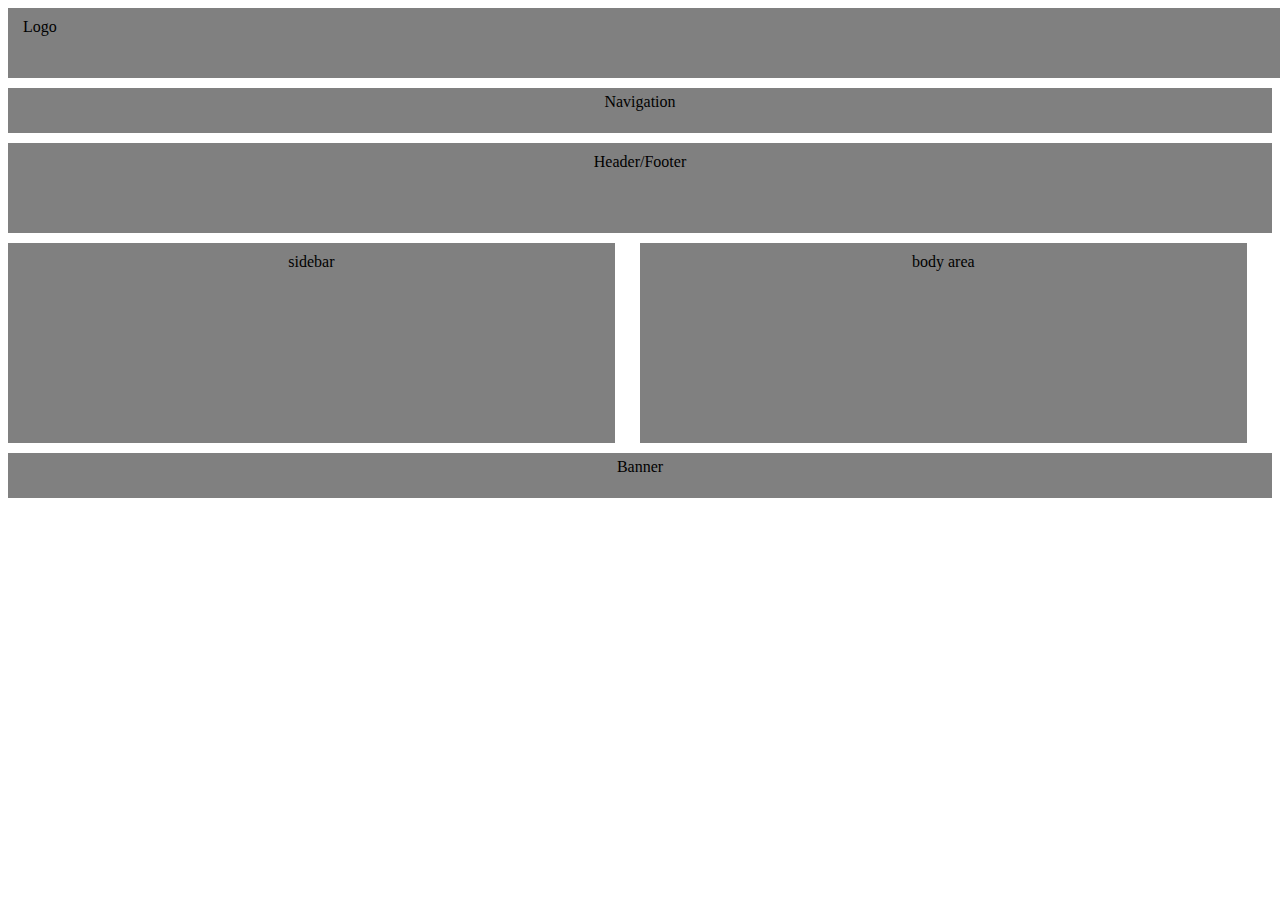
<file: graylayout1.html>
<!DOCTYPE html>
<html>
    <head>
        <title>layout</title>
        <style>
            #r1{background-color: gray;height: 60px;width:100%;padding-top:10px;padding-left: 15px;margin-bottom: 10px;}
            #r2,#r5{background-color: gray;height: 40px;width:100%;text-align: center;padding-top:5px;margin-bottom: 10px;}
            #r3{background-color: gray;height: 80px;width: 100%;text-align: center;padding-top: 10px;margin-bottom: 10px;}
            #r4{height: 200px;width: 100%;margin-bottom: 10px;}
            #r4c1{width: 48%;margin-right: 1%;}
            #r4c2{width: 48%;margin-left: 1%;}
            #r4 div{background-color: gray;float:left;padding-top: 10px;height:190px;text-align: center;}
            </style>
    </head>
    <body>
        <div id="r1">Logo</div>
        <div id="r2">Navigation</div>
        <div id="r3">Header/Footer</div>
        <div id="r4">
            <div id="r4c1">sidebar</div>
            <div id="r4c2">body area</div>
        </div>
        <div id="r5">Banner</div>

    </body>
</html>
</file>
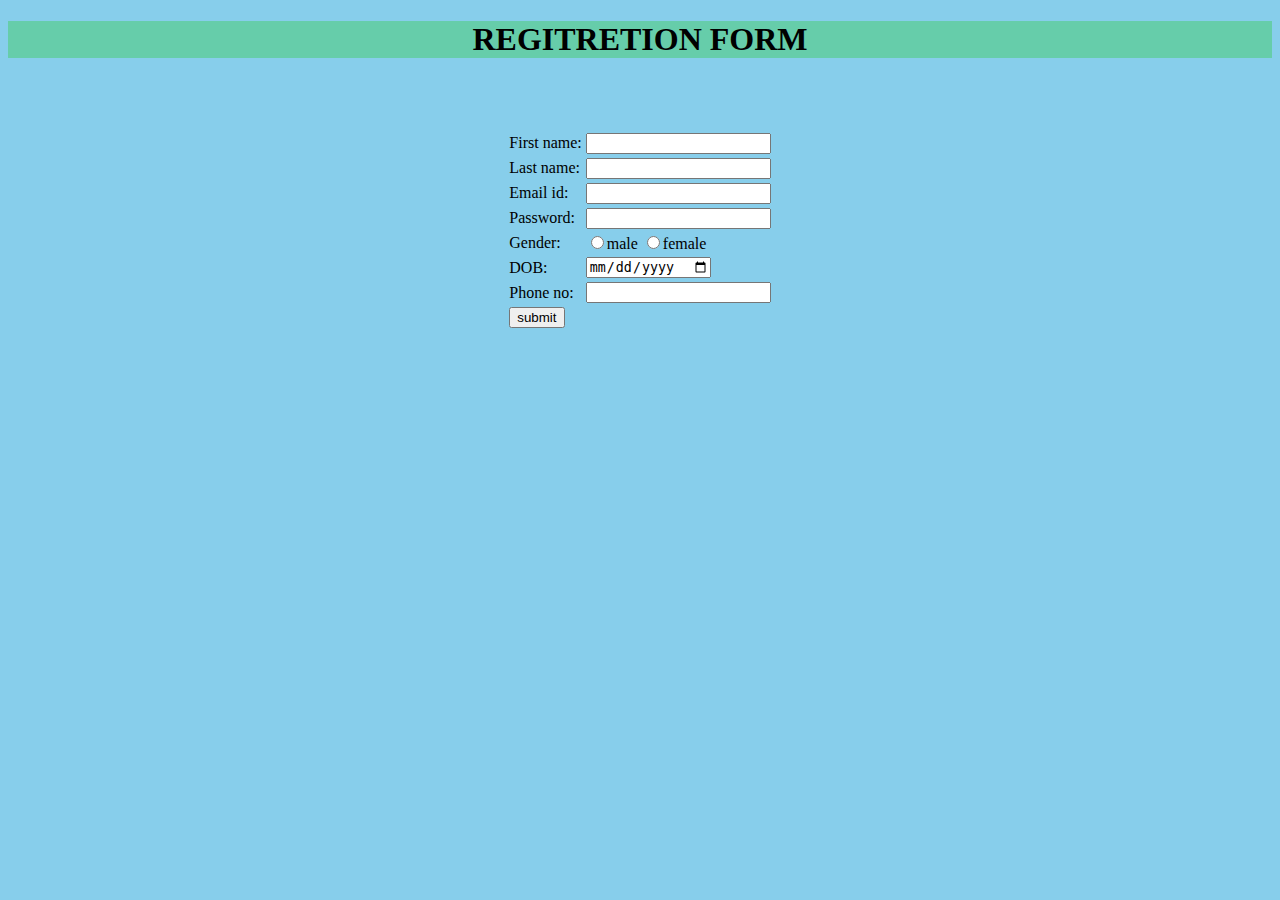
<file: hiren.html>
<!DOCTYPE html>
<html>
    <head>
        <title>form</title>
    </head>
        <body style="background-color: skyblue;">
        <style>
h1{
    color: black;
    background-color: mediumaquamarine;

}
table{
    padding-top: 50px;
    
}

        </style>
       
           <center> 
            <h1>REGITRETION FORM</h1>
            <form>
<table>
<tr>
    <td>First name:</td>
    <td> <input type="text" name="Firstname"></td>
</tr>
<tr>
    <td>Last name:</td>
    <td><input type="text" name="Lastname"></td>
</tr>
<tr>
    
    <td>Email id:</td>
    <td><input type="email" name="email"></td>
</tr>
<tr>
    <td>Password:</td>
    <td><input type="password" ></td>
</tr>
<tr>
    <td>Gender:</td>
    <td><input type="radio" name="Gender">male
        <input type="radio" name="Gender">female
    </td>
</tr>
<tr>
    <td>DOB:</td>
    <td><input type="date"</td>
</tr>
<tr>
    <td>Phone no:</td>
    <td><input type="text"></td>
</tr>
<tr>
  <td>  <button>submit</button></td>
</tr>
</table>
            </form>
        </center>
        </body>
</html>
</file>
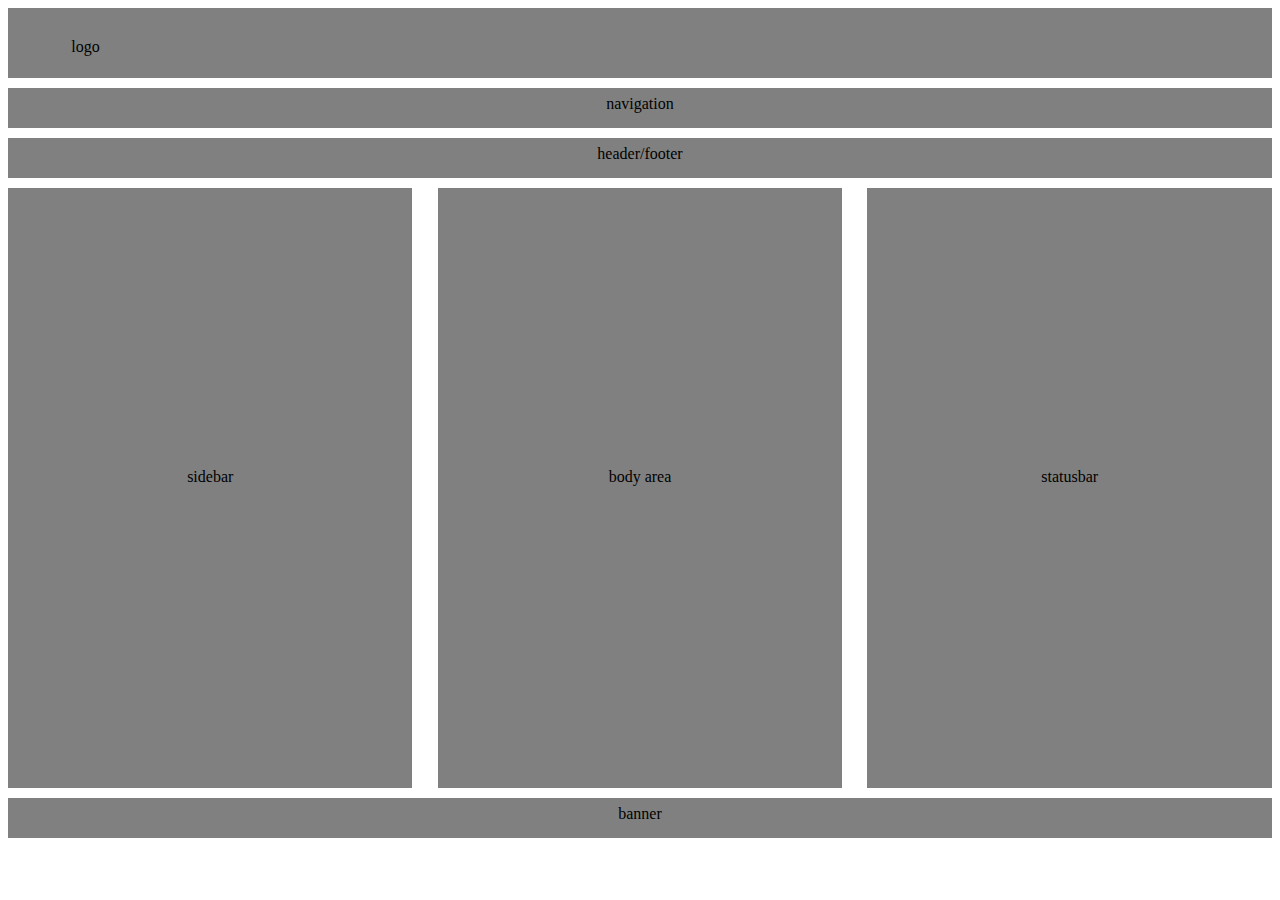
<file: layout2.html>
<!DOCTYPE html>
<html>
    <head>
        <style>
            #r1{background-color: gray;height: 40px;width:95% ;padding-left: 5%;padding-top: 30px;margin-bottom: 10px;}
            #r2,#r3,#r5{background-color: gray;height: 33px;width: 100%;text-align: center;margin-bottom: 10px;padding-top: 7px;}
            #r4{height:600px;width: 100%;margin-bottom: 10px;}
            #r4c1{width:32%;margin-right: 1%;}
            #r4c2{width:32%;margin-left:1%;margin-right:1%;}
            #r4c3{width: 32%;margin-left: 1%;}
            
            #r4 div{ background-color: gray;float: left;padding-top:280px;height: 320px;text-align: center;}
            </style>
    </head>
    <body>
                <div id="r1">logo</div>
                <div id="r2">navigation</div>
                <div id="r3">header/footer</div>
                <div id="r4">
                    <div id="r4c1">sidebar</div>
                    <div id="r4c2">body area</div>
                    <div id="r4c3">statusbar</div>
                    
                </div>
                <div id="r5">banner</div>
    </body>
    </html>
</file>
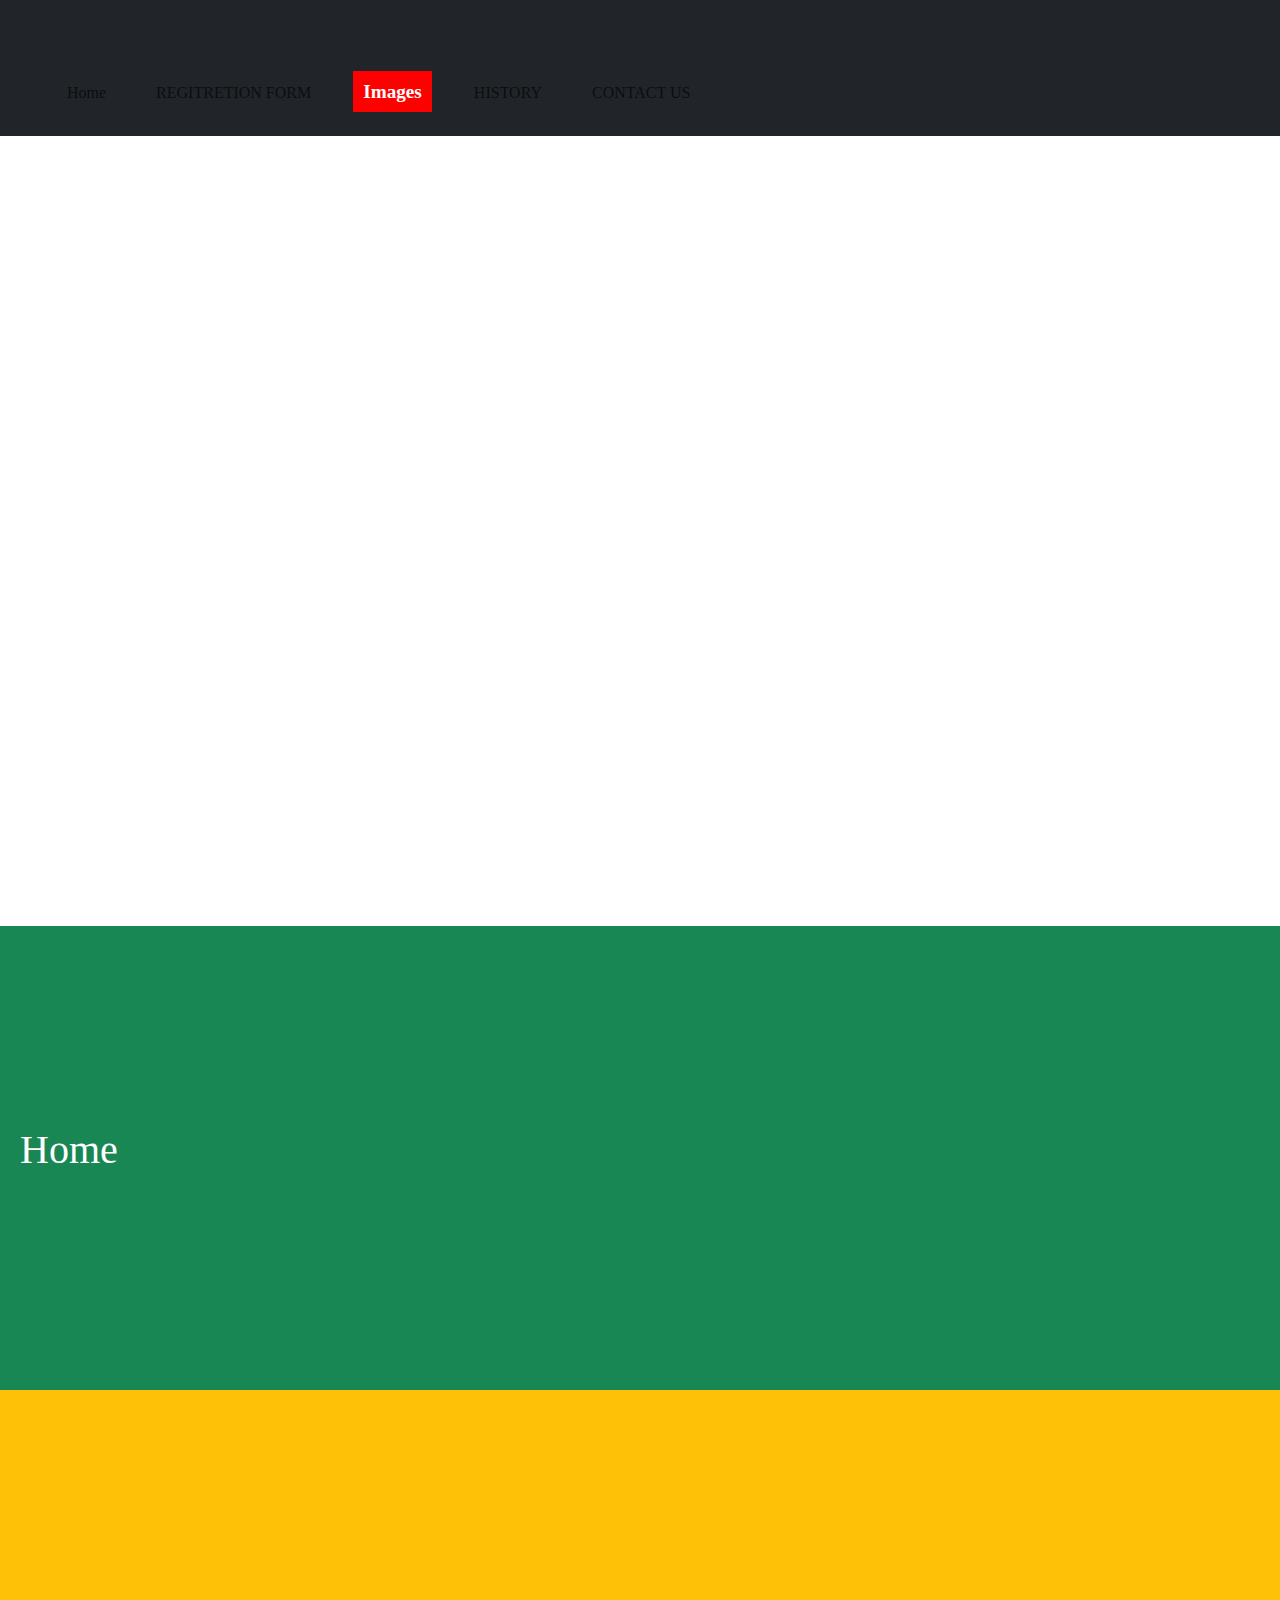
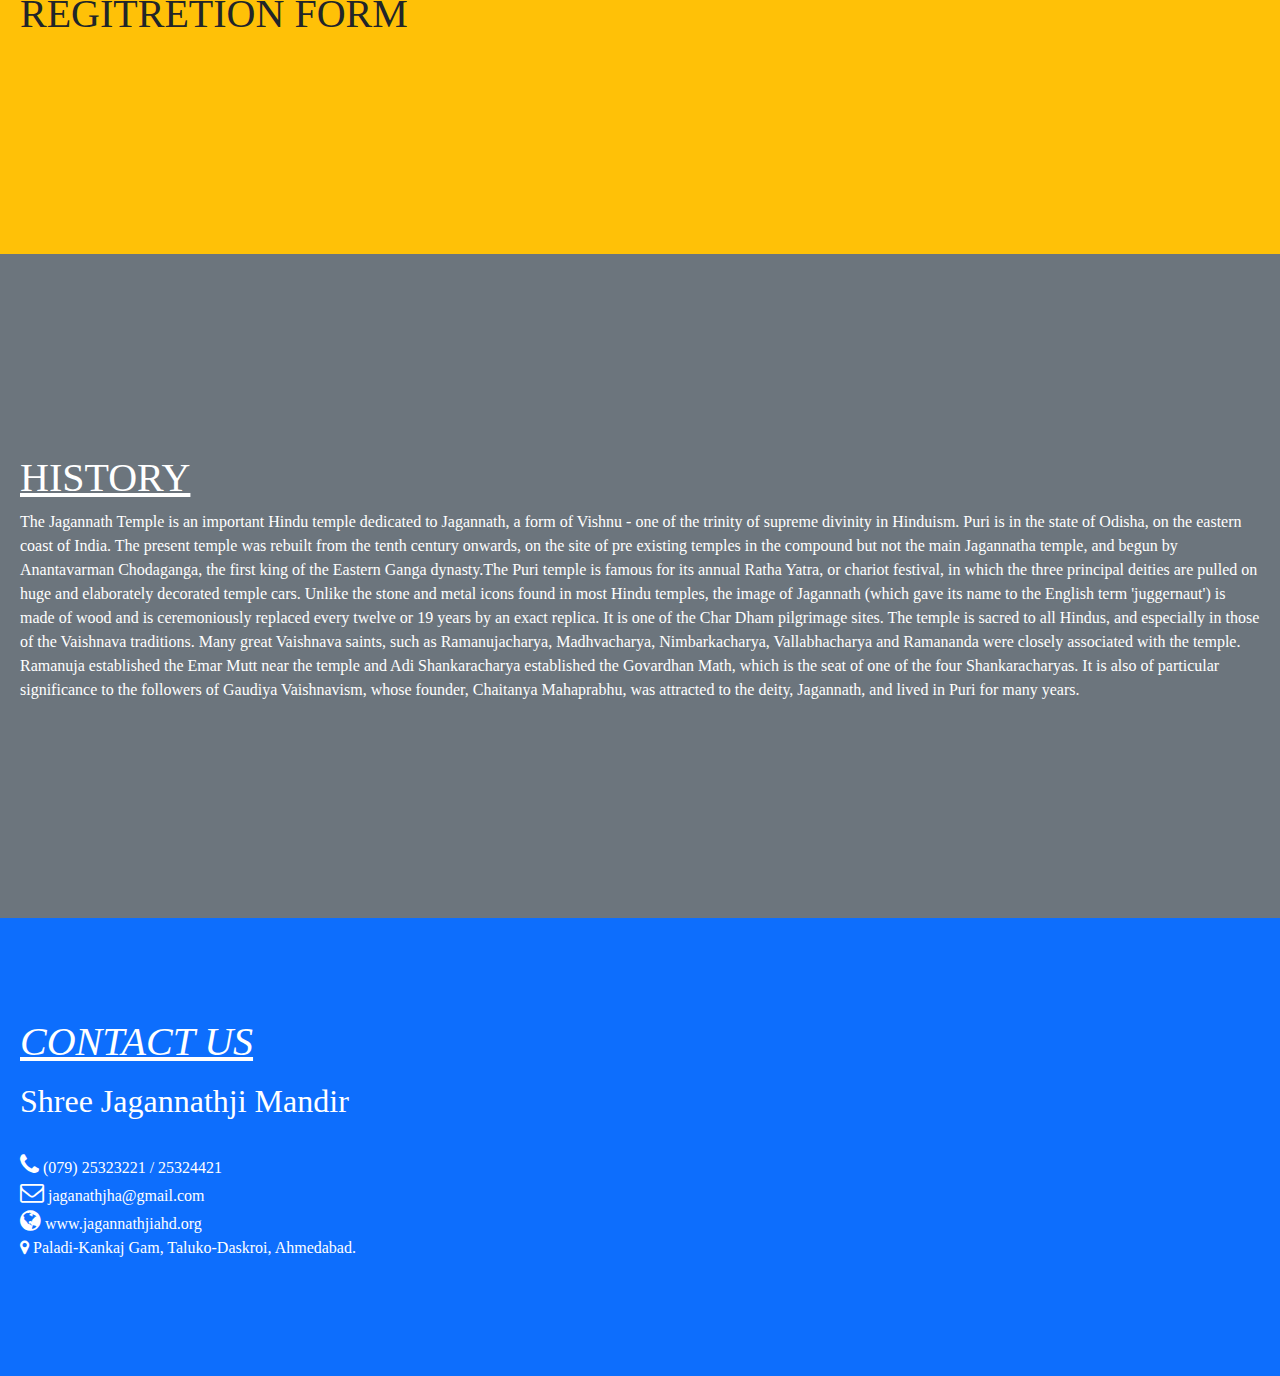
<file: website.html01.html>
<!DOCTYPE html>
<html>
    <head>
        <title> My First Website</title>
        <link href="https://cdn.jsdelivr.net/npm/bootstrap@5.2.3/dist/css/bootstrap.min.css" rel="stylesheet">
  <script src="https://cdn.jsdelivr.net/npm/bootstrap@5.2.3/dist/js/bootstrap.bundle.min.js"></script>
  <link rel="stylesheet" href="https://cdnjs.cloudflare.com/ajax/libs/font-awesome/4.7.0/css/font-awesome.min.css">
    </head>
    <style type="text/css">
        *{ margin:0;
            padding: 0;
            font-family: century gothic;
        }

        header{
            background-image:url( "https://i.ytimg.com/vi/CHg6cxwErcs/hqdefault.jpg");
            height: 100vh;
            background-size: cover;
            background-position: center;
            margin-bottom: 2%;
        }
        ul{
            float: left;
            list-style-type: none;
            margin-top: 25px;
        }
        ul li{
            display: inline-block;
        }
        ul li a{
            text-decoration:none ;
            font-size: larger;
            font-weight: bold;
            background-color: rgb(255, 0, 0);
            color:rgb(255, 255, 255);
            padding-top:5px 20px ;
            border: 2px solid rgb(255, 0, 0);
            transition: 0.25s ease;
            padding: 8px;
            margin: 15px;
            
        }
        ul li a:hover{
                    background-color: rgb(255, 255, 255);
                    border: 2px solid rgb(255, 255, 255);
                    border-radius: 18px;
                    color: rgb(0, 0, 0);
                    transition: linear 0.3s;
        }
        .logo img{
            float: right;
            width: 200px;
            height: auto;
        }
        .main{
            max-width: 1200px;
            margin: auto;
        }
        .title{
            position: absolute;
            top: 70%;
            left: 50%;
            transform: translate(-50%, -50%);
        }
        .title h1{
            color:rgb(2, 2, 2);
            font-size:20px;
            padding: 15px;
        }
        .bottom{
            position: absolute;
            top: 80%;
            bottom: 40%;
            transform: translate(-50%,-50%);
        }
           
           
        .btn{
            border: 1px solid rgb(255, 255, 255);
            padding: 10px 30px;
            color: #ffffff;
            text-decoration: none;
            transform: 0.5s ease;
            font-size: larger;
            font-weight: bold;
            
        }


        
        .btn:hover{
            background-color: rgb(0, 255, 242);
            color: black;
            transition: linear 0.5s;
        }
        
        </style>
    <body>
        <header>
            <div class="main">
               
            </div>
            <nav class="navbar navbar-expand-sm bg-dark navbar-light">
                <div class="container-fluid">
                  <ul class="navbar-nav">
                    <li class="nav-item">
                      
                    </li>
            <ul>
                <li><a  class="nav-link" href="#section1">Home</a></li>
                <li><a  class="nav-link" href="file:///C:/Users/Student/form.html" href="#section2">REGITRETION FORM</a></li>
                
                <li><a href="https://www.jagannathjiahd.org/photo-gallery/">Images</a></li>
                <li> <a  class="nav-link" href="#section3">HISTORY</a></li>
                <li><a  class="nav-link" href="#section4">CONTACT US</a></li>
                </ul>
            </header>
                <div class="title">
                    
                        </div>
                    </div>
                </div>
            </nav>
            <div id="section1" class="container-fluid bg-success text-white" style="padding:200px 20px;">
                <h1>Home</h1>
                <p></p>
              </div>
              
              <div id="section2" class="container-fluid bg-warning" style="padding:200px 20px;">
                <h1>REGITRETION FORM</h1>
                <p></p>
              </div>
              
              <div id="section3" class="container-fluid bg-secondary text-white" style="padding:200px 20px;">
                <h1><u>HISTORY</u></h1>
                <p>The Jagannath Temple is an important Hindu temple dedicated to Jagannath, a form of Vishnu - one of the trinity of supreme divinity in Hinduism. Puri is in the state of Odisha, on the eastern coast of India. The present temple was rebuilt from the tenth century onwards, on the site of pre existing temples in the compound but not the main Jagannatha temple, and begun by Anantavarman Chodaganga, the first king of the Eastern Ganga dynasty.The Puri temple is famous for its annual Ratha Yatra, or chariot festival, in which the three principal deities are pulled on huge and elaborately decorated temple cars. Unlike the stone and metal icons found in most Hindu temples, the image of Jagannath (which gave its name to the English term 'juggernaut') is made of wood and is ceremoniously replaced every twelve or 19 years by an exact replica. It is one of the Char Dham pilgrimage sites.
                    The temple is sacred to all Hindus, and especially in those of the Vaishnava traditions. Many great Vaishnava saints, such as Ramanujacharya, Madhvacharya, Nimbarkacharya, Vallabhacharya and Ramananda were closely associated with the temple. Ramanuja established the Emar Mutt near the temple and Adi Shankaracharya established the Govardhan Math, which is the seat of one of the four Shankaracharyas. It is also of particular significance to the followers of Gaudiya Vaishnavism, whose founder, Chaitanya Mahaprabhu, was attracted to the deity, Jagannath, and lived in Puri for many years.</p>
              </div>
                    <div id="section4" class="container-fluid bg-primary text-white" style="padding:100px 20px;">
                        <h1><i><u>CONTACT US</u></i></h1>
                <p>
                    <h2>Shree Jagannathji Mandir</h2><br>
                    <i style="font-size:24px" class="fa">&#xf095;</i>
(079) 25323221 / 25324421<br>
<i style="font-size:24px" class="fa">&#xf003;</i>
jaganathjha@gmail.com<br>
<i style="font-size:24px" class="fa">&#xf0ac;</i>
www.jagannathjiahd.org<br>
<i class="fa fa-map-marker" aria-hidden="true"></i>
Paladi-Kankaj Gam,
Taluko-Daskroi, Ahmedabad.</p>
              </div>
              
        </body>
    </html>
</file>
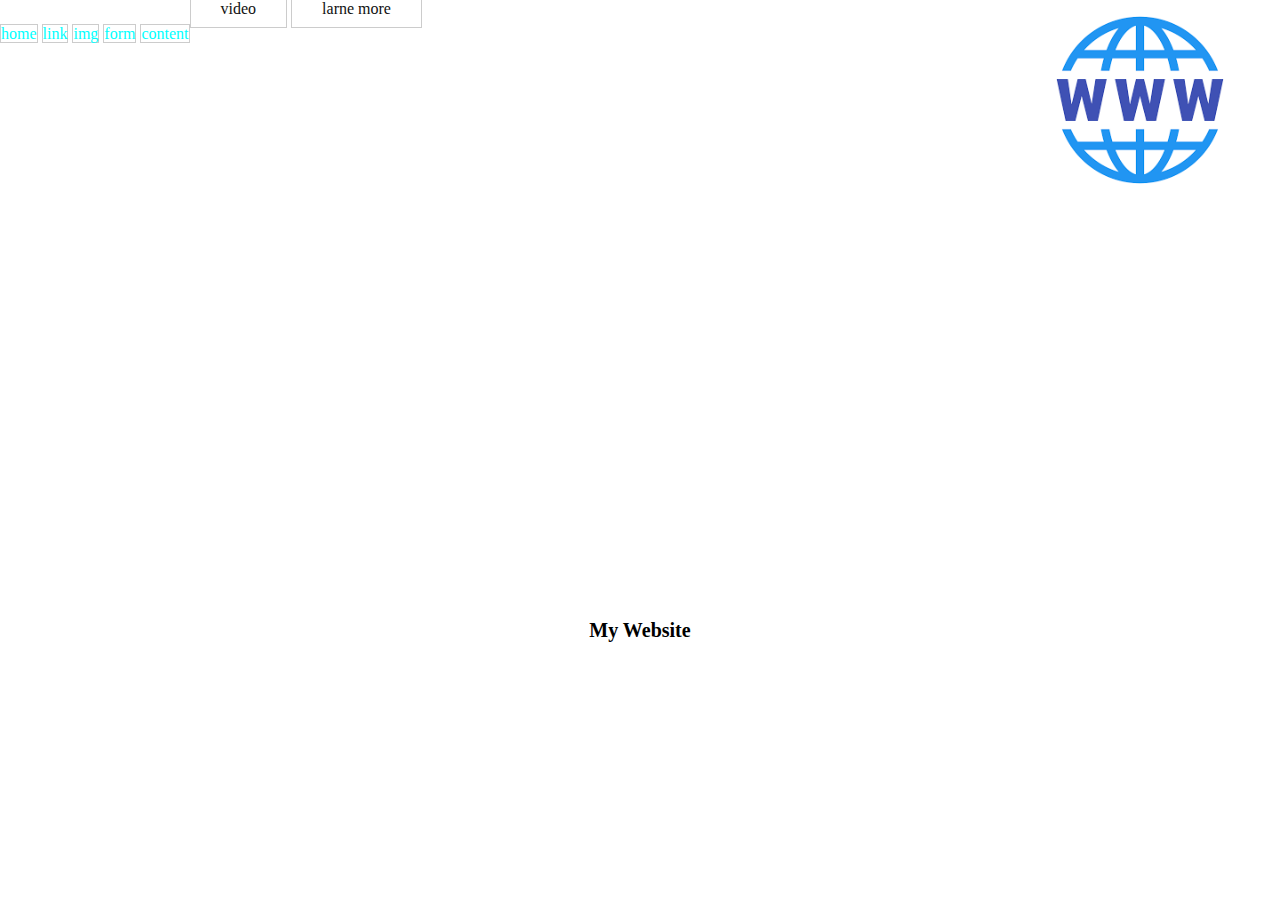
<file: website.html0111.html>
<!DOCTYPE html>
<html>
    <head>
        <title> My First Website</title>
    </head>
    <style type="text/css">
        *{ margin:0;
            padding: 0;
            font-family: century gothic;
        }

        header{
            background-image: url(https://www.shutterstock.com/image-vector/web-hosting-concept-cloud-computing-600w-1369669355.jpg);
            height: 100vh;
            background-size: cover;
            background-position: center;
        }
        ul{
            float: left;
            list-style-type: none;
            margin-top: 25px;
        }
        ul li{
            display: inline-block;
        }
        ul li a{
            text-decoration:none ;
            color: aqua;
            padding-top:5px 20px ;
            border: 1px solid #ccc;
            transition: 0.25s ease;
        }
        ul li a:hover{
                    background-color: blanchedalmond;
                    color: darkcyan;
        }
        .logo img{
            float: right;
            width: 200px;
            height: auto;
        }
        .main{
            max-width: 1200px;
            margin: auto;
        }
        .title{
            position: absolute;
            top: 70%;
            left: 50%;
            transform: translate(-50%, -50%);
        }
        .title h1{
            color:black;
            font-size:20px;
        }
        .bottom{
            position: absolute;
            top: 80%;
            bottom: 40%;
            transform: translate(-50%,-50%);
        }
        .btn{
            border: 1px solid #ccc;
            padding: 10px 30px;
            color: #101010;
            text-decoration: none;
            transform: 0.5s ease;
        }
        .btn:hover{
            background-color: aquamarine;
            color: beige;
        }
        
        </style>
    <body>
        <header>
            <div class="main">
                <div class="logo">
                    <img src="[data-uri]">
                </div>
            </div>
            <ul>
                <li><a href="https://cdn-icons-png.flaticon.com/512/15/15766.png">home</a></li>
                <li><a href="https://www.w3schools.com/">link</a></li>
                <li><a href="https://theartsdevelopmentcompany.org.uk/wp-content/uploads/2019/02/Website-Building-Landscape-1280x640.jpg">img</a></li>
                <li><a href="C:\Users\Student\Desktop\website.html01.html">form</a></li>
                <li><a href="https://www.google.com/imgres?imgurl=https%3A%2F%2Fhannondigital.com%2Fwp-content%2Fuploads%2F2014%2F01%2FContent-Marketing.jpeg&imgrefurl=https%3A%2F%2Fhannondigital.com%2F2014%2F01%2F21%2Fhow-content-marketing-can-help-a-recruitment-agency%2Fcontent-marketing-3%2F&tbnid=B1LtuI7IalUPdM&vet=12ahUKEwijjN3Hr_P8AhUxA7cAHbotCMIQMygtegUIARC5Ag..i&docid=-bvw-BCDllyOnM&w=1667&h=1250&q=content&ved=2ahUKEwijjN3Hr_P8AhUxA7cAHbotCMIQMygtegUIARC5Ag">content</a></li>
                </ul>
                <div class="title">
                    <h1>My Website</h1>
                </div>
                <div class="button">
                    <a href="https://www.google.com/search?q=website+video&tbm=isch&ved=2ahUKEwjG2LOCsvP8AhX-_HMBHeTpAM0Q2-cCegQIABAA&oq=website+vidi&gs_lcp=CgNpbWcQARgAMgkIABCABBAKEBgyBwgAEIAEEBgyCQgAEIAEEAoQGDoFCAAQgARQugxY9A1g-x5oAHAAeACAAZgBiAH0ApIBAzAuM5gBAKABAaoBC2d3cy13aXotaW1nwAEB&sclient=img&ei=xt3ZY8bdOf75z7sP5NOD6Aw&bih=657&biw=1366&rlz=1C1CHBF_enIN1017IN1017" class="btn">video</a>
                    <a href="#" class="btn">larne more</a>
                </div>
            </header>
        </body>
    </html>
</file>
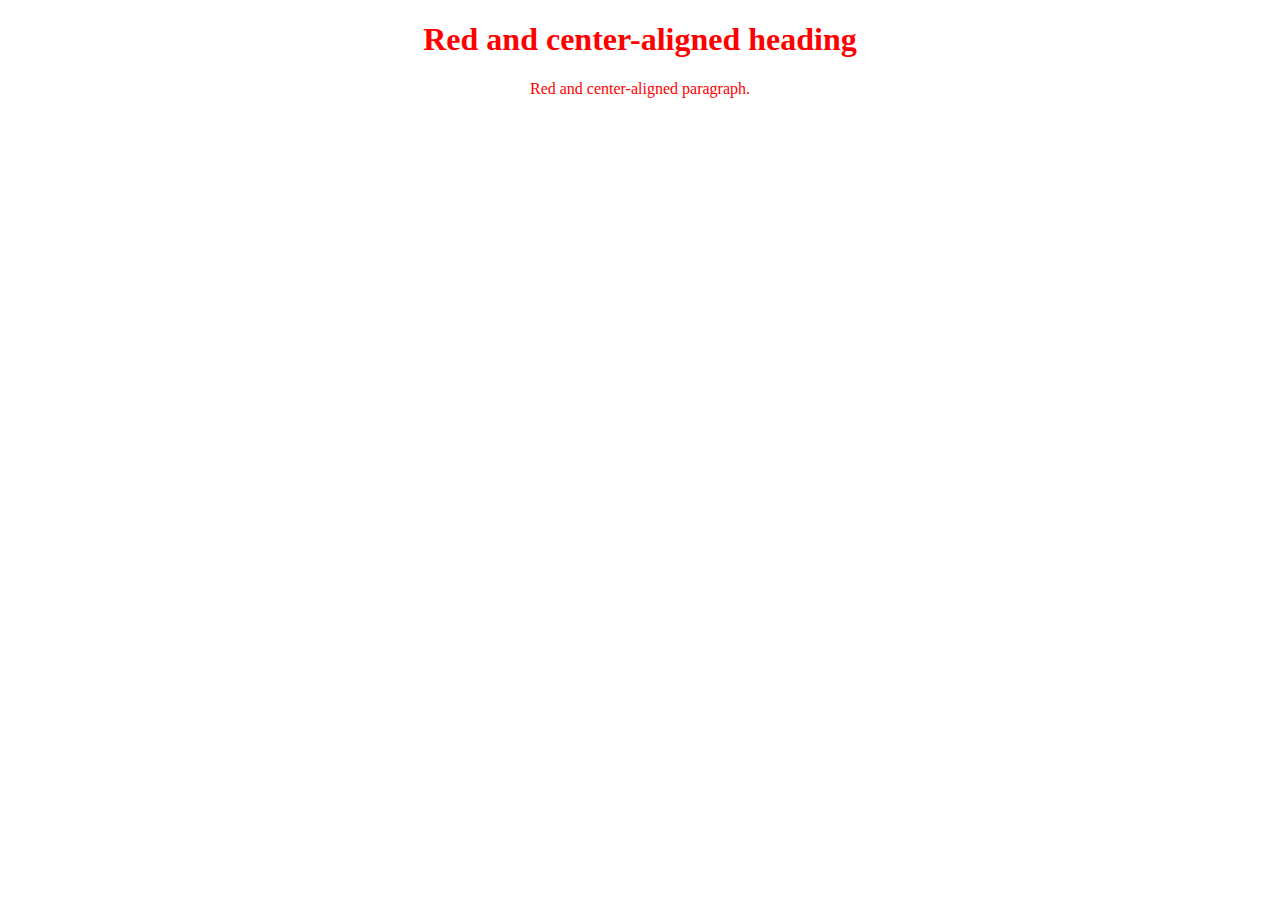
<file: HARI/class_selector.html>
<!DOCTYPE html>
<html>
<head>
<style>
.center {
  text-align: center;
  color: red;
}
</style>
</head>
<body>

<h1 class="center">Red and center-aligned heading</h1>
<p class="center">Red and center-aligned paragraph.</p> 

</body>
</html>
</file>
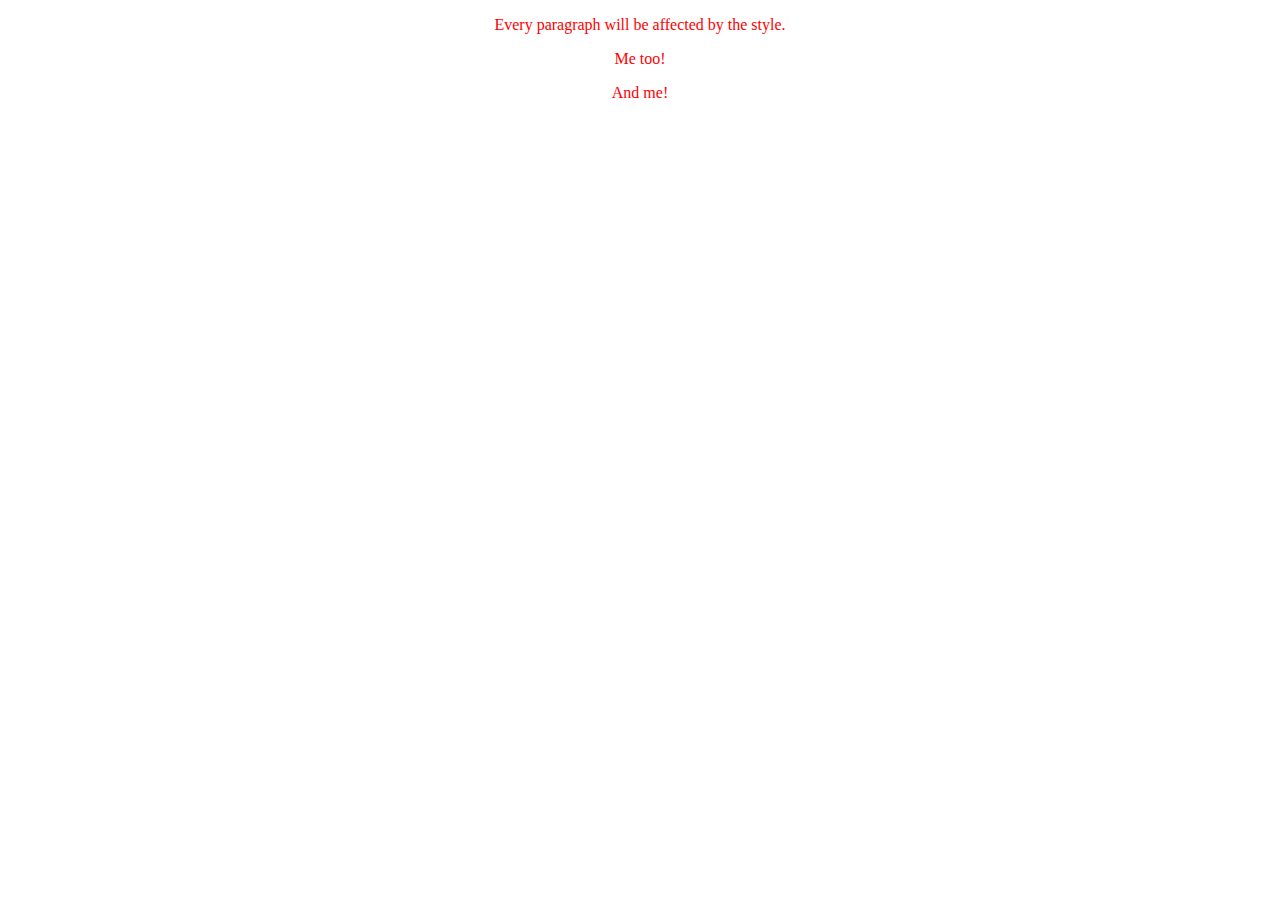
<file: HARI/element_selectors.html>
<!DOCTYPE html>
<html>
<head>
<style>
p {
  text-align: center;
  color: red;
} 
</style>
</head>
<body>

<p>Every paragraph will be affected by the style.</p>
<p id="para1">Me too!</p>
<p>And me!</p>

</body>
</html>
</file>
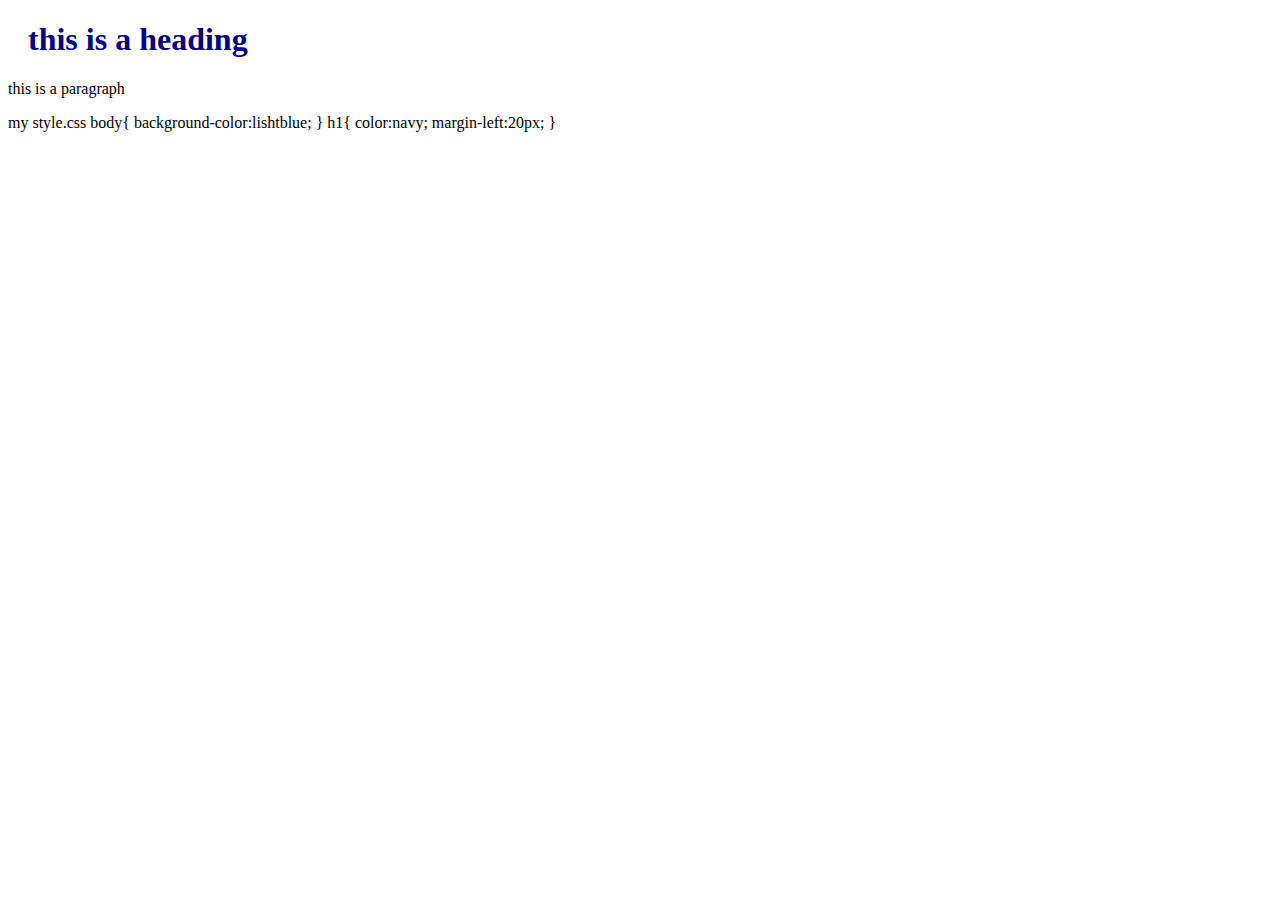
<file: HARI/external_css.html>
<!DOCTYPE html>
<html>
    <head>
        <link rel="stylesheet" href="my_style.css">

    </head>
    <body>
        <h1>this is a heading</h1>
        <p>this is a paragraph</p>
    </body>
</html>

my style.css

body{
    background-color:lishtblue;
}

h1{
    color:navy;
    margin-left:20px;
}
</file>
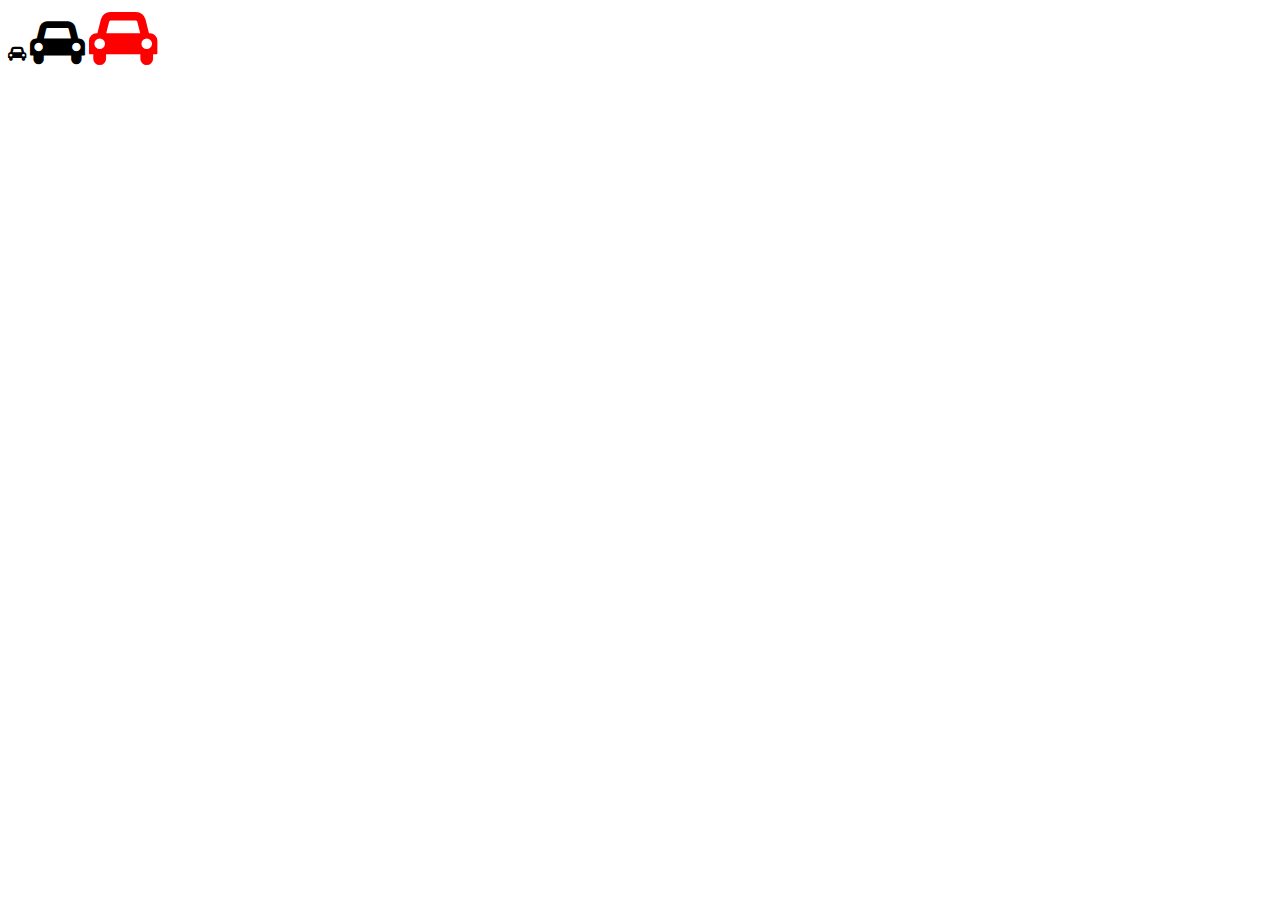
<file: HARI/font_awesome.html>
<!DOCTYPE html>
<html>
<head>
    <title>Font Awesome Icons</title>
    <meta name="viewport" content="width=device-width, initial-scale=1">
    <link rel="stylesheet" href="https://cdnjs.cloudflare.com/ajax/libs/font-awesome/4.7.0/css/font-awesome.min.css" integrity="sha512-SfTiTlX6kk+qitfevl/7LibUOeJWlt9rbyDn92a1DqWOw9vWG2MFoays0sgObmWazO5BQPiFucnnEAjpAB+/Sw==" crossorigin="anonymous" referrerpolicy="no-referrer" />

    <style>
     
    </style>
</head>
<body>

  <i class="fa fa-car"></i>
  <i class="fa fa-car" style="font-size: 48px;"></i>
  <i class="fa fa-car" style="font-size: 60px; color: red;"></i>

   

</body>
</html>
</file>
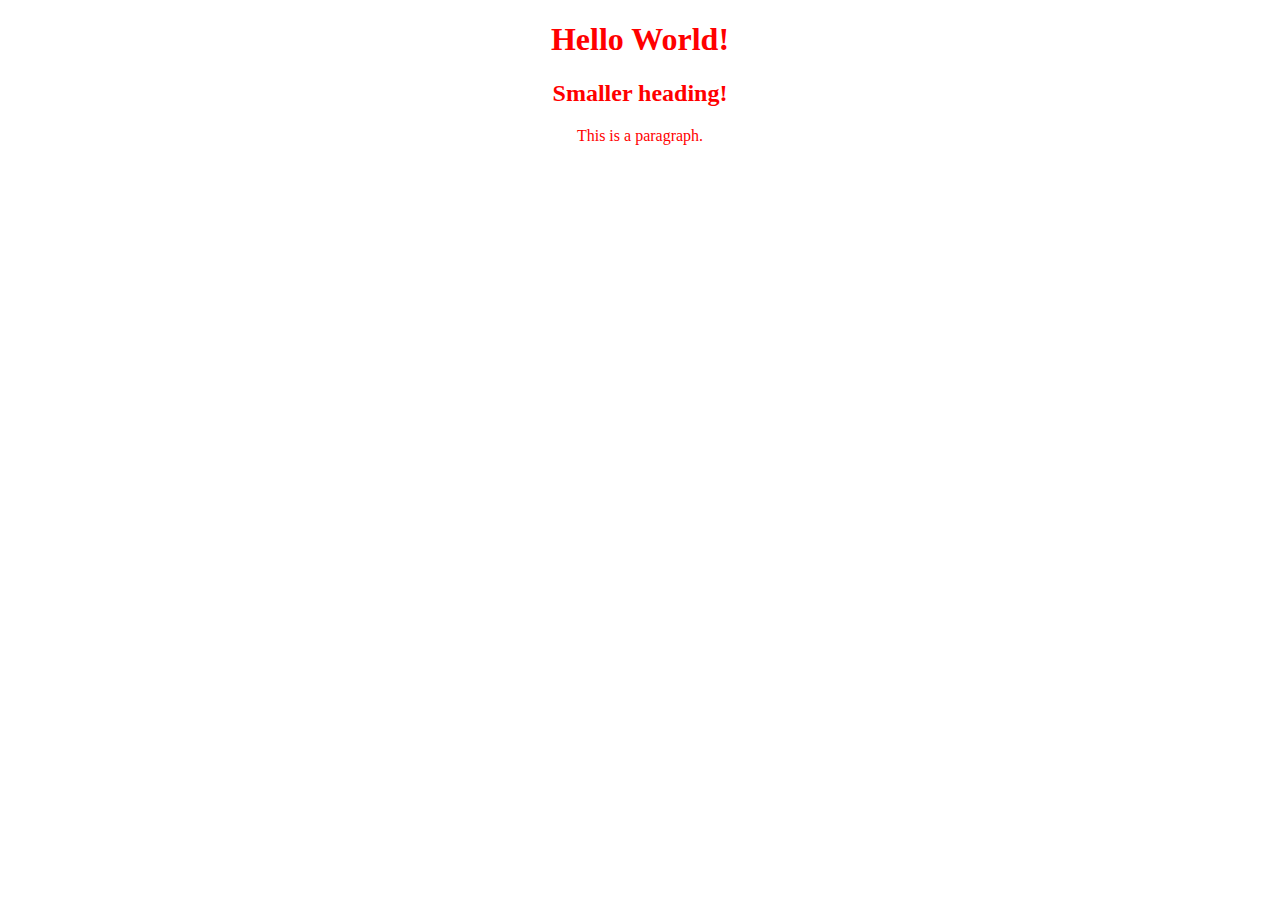
<file: HARI/groping_selector.html>
<!DOCTYPE html>
<html>
<head>
<style>
h1, h2, p {
  text-align: center;
  color: red;
}
</style>
</head>
<body>

<h1>Hello World!</h1>
<h2>Smaller heading!</h2>
<p>This is a paragraph.</p>

</body>
</html>
</file>
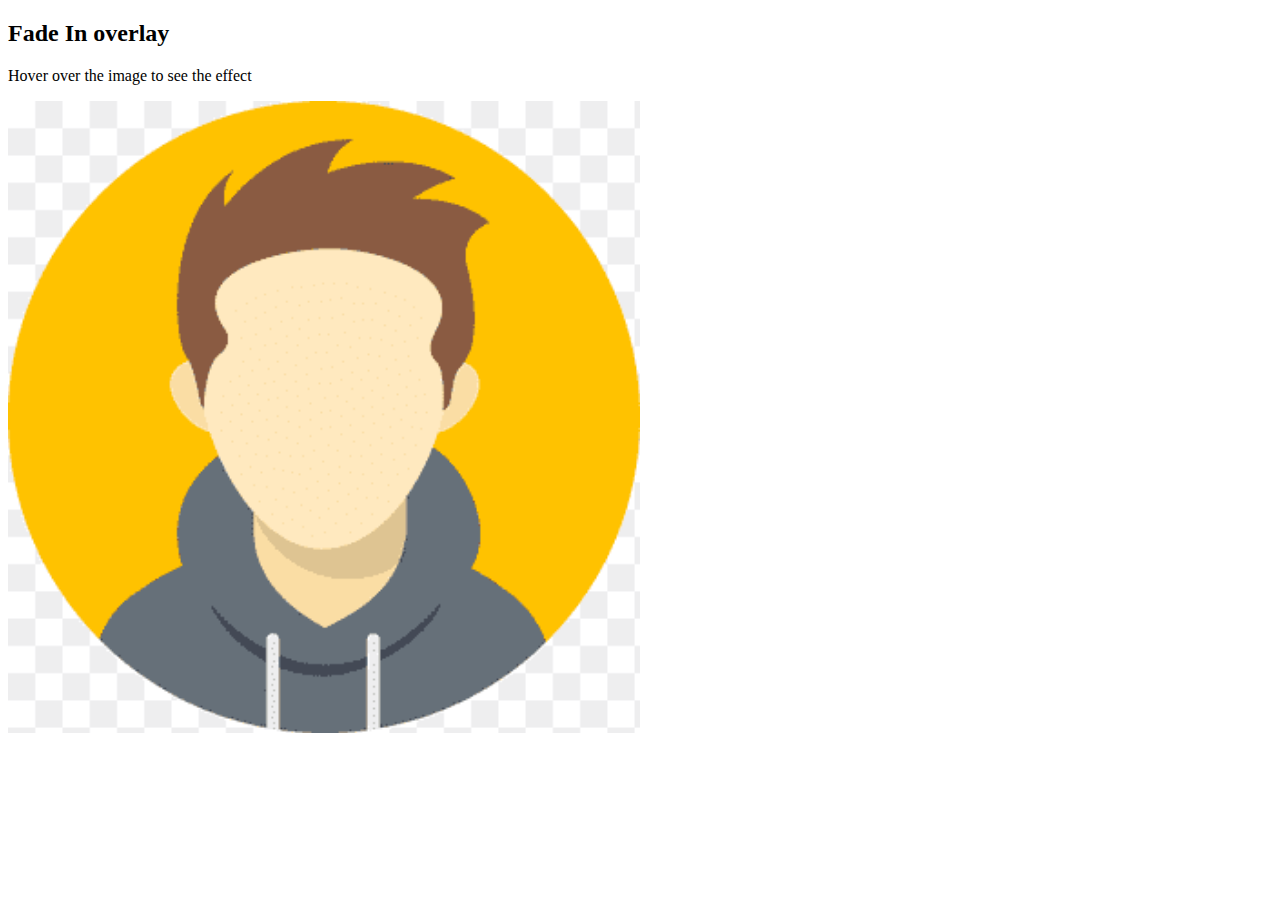
<file: HARI/image_hover_effect.html>
<!DOCTYPE html>
<html>
<head>
    <meta name="viewport" content="width=device-width, initial-scale=1">

    <style>
       .container{position: relative; width: 50%; }
       .image{display: block; height: auto; width: 100%;}
       .overlay{position: absolute;top: 0;bottom: 0;left: 0;right: 0;height: 100%; width: 100%; opacity: 0;
        transition: 5s ease; background-color: aqua;}
        .container:hover .overlay{
            opacity: 1;
        }
        .text{color: white; font-size: 20px; position: relative; top: 50%;left: 50%;
            -webkit-transform: translate(-50%,-50%);
            -ms-transform: translate(-50%,-50%);
            transform: translate(-50%,-50%);
            text-align: center;
        }
    </style>
</head>
<body>

   <h2>Fade In overlay</h2>
   <p>Hover over the image to see the effect</p>
   <div class="container">
    <img class="image" alt="Avtar" src="avtar.png">
    <div class="overlay">
        <div class="text">Hello World</div>
    </div>
   </div>
   

</body>
</html>
</file>
<file: HARI/my_style.css>
body{
    background-color:lishtblue;
}

h1{
    color:navy;
    margin-left:20px;
}
</file>
